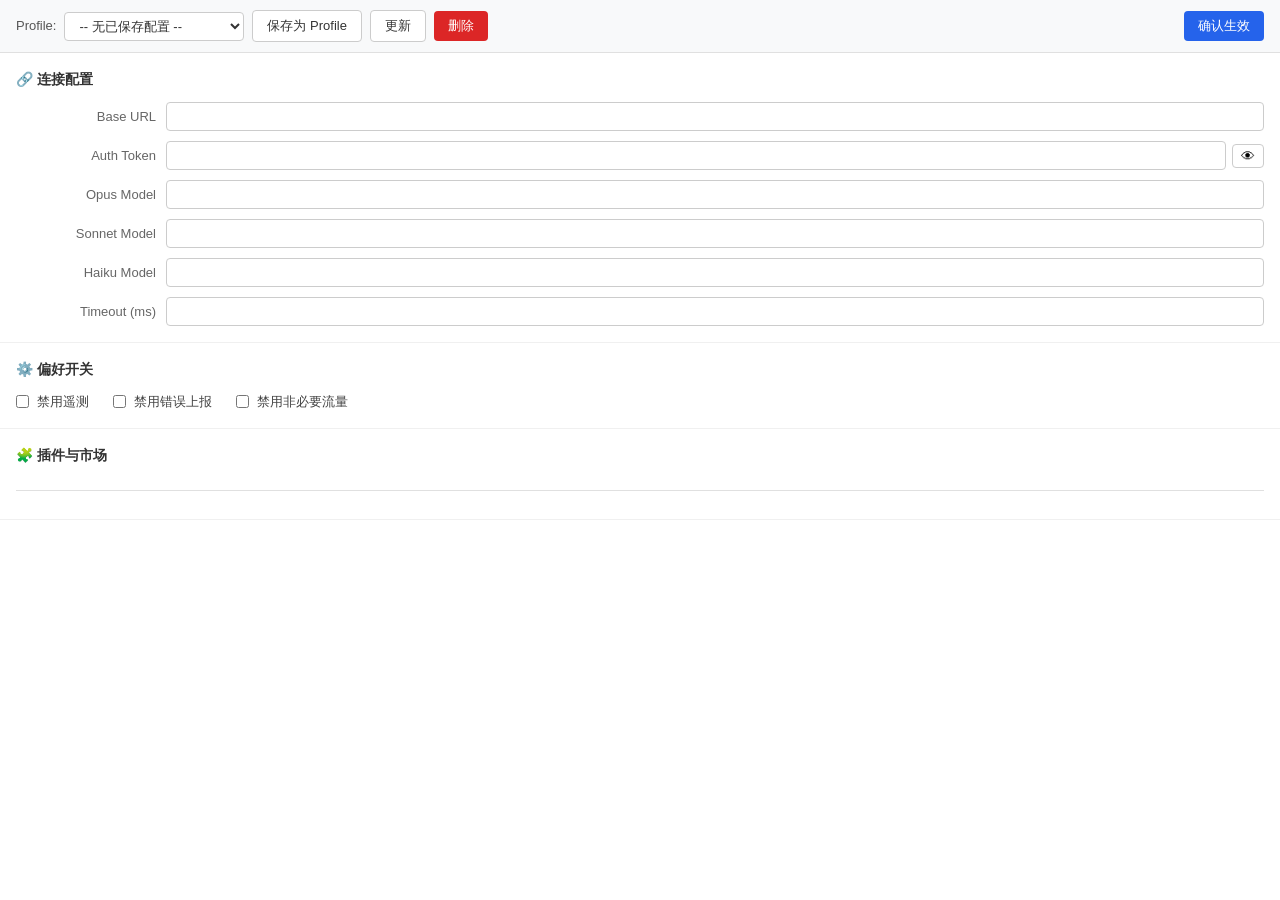
<file: ui/index.html>
<!DOCTYPE html>
<html lang="zh-CN">
<head>
    <meta charset="UTF-8">
    <meta name="viewport" content="width=device-width, initial-scale=1.0">
    <title>Claude Settings Manager</title>
    <link rel="stylesheet" href="style.css">
</head>
<body>

    <!-- Toolbar -->
    <div class="toolbar">
        <div class="toolbar-left">
            <label for="profile-select">Profile:</label>
            <select id="profile-select">
                <option value="">-- 无已保存配置 --</option>
            </select>
            <button id="btn-save-profile" class="btn btn-secondary">保存为 Profile</button>
            <button id="btn-update-profile" class="btn btn-secondary">更新</button>
            <button id="btn-delete-profile" class="btn btn-danger">删除</button>
        </div>
        <div class="toolbar-right">
            <button id="btn-save" class="btn btn-primary">确认生效</button>
        </div>
    </div>

    <!-- Connection Config -->
    <div class="section">
        <h3 class="section-title">🔗 连接配置</h3>
        <div class="form-grid">
            <label for="f-base-url">Base URL</label>
            <input type="text" id="f-base-url" data-env="ANTHROPIC_BASE_URL">

            <label for="f-auth-token">Auth Token</label>
            <div class="token-wrapper">
                <input type="password" id="f-auth-token" data-env="ANTHROPIC_AUTH_TOKEN">
                <button id="btn-toggle-token" class="btn-icon" title="显示/隐藏令牌">👁</button>
            </div>

            <label for="f-opus-model">Opus Model</label>
            <input type="text" id="f-opus-model" data-env="ANTHROPIC_DEFAULT_OPUS_MODEL">

            <label for="f-sonnet-model">Sonnet Model</label>
            <input type="text" id="f-sonnet-model" data-env="ANTHROPIC_DEFAULT_SONNET_MODEL">

            <label for="f-haiku-model">Haiku Model</label>
            <input type="text" id="f-haiku-model" data-env="ANTHROPIC_DEFAULT_HAIKU_MODEL">

            <label for="f-timeout">Timeout (ms)</label>
            <input type="text" id="f-timeout" data-env="API_TIMEOUT_MS" inputmode="numeric">
        </div>
    </div>

    <!-- Preference Switches -->
    <div class="section">
        <h3 class="section-title">⚙️ 偏好开关</h3>
        <div class="checkbox-row">
            <label><input type="checkbox" id="f-disable-telemetry" data-env="DISABLE_TELEMETRY"> 禁用遥测</label>
            <label><input type="checkbox" id="f-disable-error" data-env="DISABLE_ERROR_REPORTING"> 禁用错误上报</label>
            <label><input type="checkbox" id="f-disable-traffic" data-env="CLAUDE_CODE_DISABLE_NONESSENTIAL_TRAFFIC"> 禁用非必要流量</label>
        </div>
    </div>

    <!-- Plugins & Marketplaces -->
    <div class="section">
        <h3 class="section-title">🧩 插件与市场</h3>
        <div id="plugins-container" class="checkbox-row">
            <!-- Populated dynamically -->
        </div>
        <div id="marketplaces-container" class="marketplace-list">
            <!-- Populated dynamically -->
        </div>
    </div>

    <!-- Toast notification -->
    <div id="toast" class="toast hidden"></div>

    <!-- Dialog overlay -->
    <div id="dialog-overlay" class="dialog-overlay hidden">
        <div class="dialog-box">
            <p id="dialog-message"></p>
            <div class="dialog-input-wrapper hidden">
                <input type="text" id="dialog-input" placeholder="输入 Profile 名称">
            </div>
            <div class="dialog-buttons">
                <button id="dialog-cancel" class="btn btn-secondary">取消</button>
                <button id="dialog-confirm" class="btn btn-primary">确认</button>
            </div>
        </div>
    </div>

    <script src="app.js"></script>
</body>
</html>
</file>
<file: ui/style.css>
/* ui/style.css — Light theme for Claude Settings Manager */

* {
    margin: 0;
    padding: 0;
    box-sizing: border-box;
}

body {
    font-family: -apple-system, BlinkMacSystemFont, "Segoe UI", Roboto, "Helvetica Neue", Arial, sans-serif;
    font-size: 14px;
    color: #333;
    background: #fff;
    line-height: 1.5;
}

/* Toolbar */
.toolbar {
    background: #f8f9fa;
    padding: 10px 16px;
    display: flex;
    align-items: center;
    justify-content: space-between;
    border-bottom: 1px solid #e0e0e0;
    position: sticky;
    top: 0;
    z-index: 10;
}

.toolbar-left {
    display: flex;
    align-items: center;
    gap: 8px;
}

.toolbar-left label {
    color: #555;
    font-size: 13px;
}

.toolbar-left select {
    padding: 5px 10px;
    border: 1px solid #ccc;
    border-radius: 4px;
    background: #fff;
    color: #333;
    font-size: 13px;
    min-width: 180px;
    cursor: pointer;
}

.toolbar-right {
    display: flex;
    align-items: center;
}

/* Sections */
.section {
    padding: 16px;
    border-bottom: 1px solid #f0f0f0;
}

.section:last-child {
    border-bottom: none;
}

.section-title {
    color: #333;
    font-size: 14px;
    font-weight: 600;
    margin-bottom: 12px;
}

/* Form grid */
.form-grid {
    display: grid;
    grid-template-columns: 140px 1fr;
    gap: 10px;
    align-items: center;
}

.form-grid label {
    color: #666;
    font-size: 13px;
    text-align: right;
}

.form-grid input[type="text"],
.form-grid input[type="password"] {
    padding: 6px 10px;
    border: 1px solid #ccc;
    border-radius: 4px;
    font-size: 13px;
    color: #333;
    background: #fff;
    width: 100%;
}

.form-grid input:focus {
    outline: none;
    border-color: #2563eb;
    box-shadow: 0 0 0 2px rgba(37, 99, 235, 0.15);
}

/* Token field */
.token-wrapper {
    display: flex;
    gap: 6px;
    align-items: center;
}

.token-wrapper input {
    flex: 1;
}

/* Buttons */
.btn {
    padding: 6px 14px;
    font-size: 13px;
    border: 1px solid #ccc;
    border-radius: 4px;
    cursor: pointer;
    background: #fff;
    color: #333;
    transition: background 0.15s;
}

.btn:hover {
    background: #f0f0f0;
}

.btn-primary {
    background: #2563eb;
    color: #fff;
    border: none;
}

.btn-primary:hover {
    background: #1d4ed8;
}

.btn-secondary {
    background: #fff;
    border: 1px solid #ccc;
}

.btn-danger {
    background: #dc2626;
    color: #fff;
    border: none;
}

.btn-danger:hover {
    background: #b91c1c;
}

.btn-icon {
    padding: 4px 8px;
    font-size: 14px;
    border: 1px solid #ccc;
    border-radius: 4px;
    background: #fff;
    cursor: pointer;
    line-height: 1;
}

/* Checkbox row */
.checkbox-row {
    display: flex;
    gap: 24px;
    flex-wrap: wrap;
}

.checkbox-row label {
    display: flex;
    align-items: center;
    gap: 8px;
    color: #444;
    font-size: 13px;
    cursor: pointer;
}

/* Marketplace list */
.marketplace-list {
    margin-top: 12px;
    padding-top: 12px;
    border-top: 1px solid #e0e0e0;
}

.marketplace-item {
    display: flex;
    align-items: center;
    gap: 10px;
    color: #444;
    font-size: 13px;
    padding: 4px 0;
}

.marketplace-item .icon {
    color: #999;
}

.marketplace-item .name {
    font-weight: 600;
}

.marketplace-item .source {
    color: #999;
}

/* Toast notification */
.toast {
    position: fixed;
    bottom: 20px;
    left: 50%;
    transform: translateX(-50%);
    padding: 10px 24px;
    border-radius: 6px;
    font-size: 13px;
    z-index: 100;
    transition: opacity 0.3s;
}

.toast.hidden {
    opacity: 0;
    pointer-events: none;
}

.toast.success {
    background: #16a34a;
    color: #fff;
}

.toast.error {
    background: #dc2626;
    color: #fff;
}

/* Dialog overlay */
.dialog-overlay {
    position: fixed;
    top: 0;
    left: 0;
    right: 0;
    bottom: 0;
    background: rgba(0, 0, 0, 0.3);
    display: flex;
    align-items: center;
    justify-content: center;
    z-index: 50;
}

.dialog-overlay.hidden {
    display: none;
}

.dialog-box {
    background: #fff;
    border-radius: 8px;
    padding: 24px;
    min-width: 320px;
    box-shadow: 0 4px 20px rgba(0, 0, 0, 0.15);
}

.dialog-box p {
    margin-bottom: 16px;
    color: #333;
}

.dialog-input-wrapper {
    margin-bottom: 16px;
}

.dialog-input-wrapper input {
    width: 100%;
    padding: 6px 10px;
    border: 1px solid #ccc;
    border-radius: 4px;
    font-size: 13px;
}

.dialog-input-wrapper.hidden {
    display: none;
}

.dialog-buttons {
    display: flex;
    justify-content: flex-end;
    gap: 8px;
}
</file>
